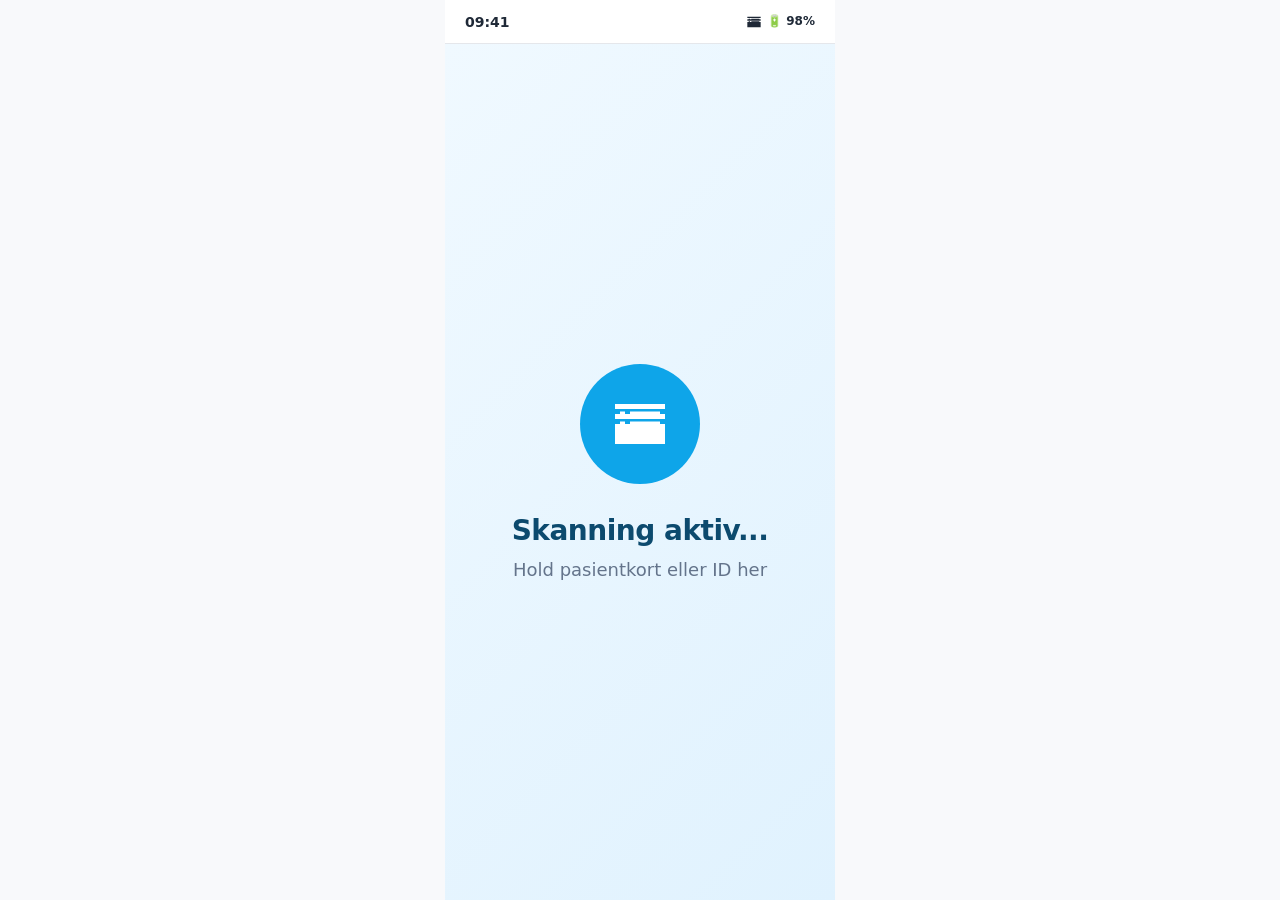
<file: website/public/scanner_demo.html>
<!DOCTYPE html>
<html lang="no">
<head>
    <meta charset="UTF-8">
    <meta name="viewport" content="width=390, height=844, user-scalable=no">
    <title>Medisinsk Skanner</title>
    <style>
        * {
            margin: 0;
            padding: 0;
            box-sizing: border-box;
        }

        body {
            font-family: 'SF Pro Display', -apple-system, BlinkMacSystemFont, 'Segoe UI', system-ui, sans-serif;
            background: #f8f9fb;
            width: 390px;
            height: 844px;
            margin: 0 auto;
            overflow: hidden;
            position: relative;
        }

        .app-container {
            height: 100vh;
            display: flex;
            flex-direction: column;
            background: #ffffff;
            border-radius: 0;
            margin: 0;
            box-shadow: none;
            overflow: hidden;
        }

        /* Status Bar */
        .status-bar {
            height: 44px;
            background: #ffffff;
            display: flex;
            justify-content: space-between;
            align-items: center;
            padding: 0 20px;
            font-size: 14px;
            font-weight: 600;
            border-bottom: 0.5px solid #e5e7eb;
        }

        .time {
            color: #1f2937;
            font-weight: 700;
        }

        .status-icons {
            display: flex;
            gap: 5px;
            color: #1f2937;
            font-size: 12px;
        }

        /* SCANNING VIEW */
        .scanning-view {
            flex: 1;
            display: flex;
            flex-direction: column;
            justify-content: center;
            align-items: center;
            background: linear-gradient(135deg, #f0f9ff 0%, #e0f2fe 100%);
            cursor: pointer;
            transition: all 0.3s ease;
            position: relative;
        }

        .scanning-view.active {
            background: linear-gradient(135deg, #dcfce7 0%, #bbf7d0 100%);
        }

        .scanning-content {
            text-align: center;
            z-index: 2;
        }

        .scanning-icon {
            width: 120px;
            height: 120px;
            margin-bottom: 30px;
            background: #0ea5e9;
            border-radius: 50%;
            display: flex;
            align-items: center;
            justify-content: center;
            color: white;
            font-size: 60px;
            animation: nfc-pulse 2s infinite;
            margin-left: auto;
            margin-right: auto;
        }

        @keyframes nfc-pulse {
            0%, 100% { 
                transform: scale(1);
                box-shadow: 0 0 0 0 rgba(14, 165, 233, 0.4);
            }
            50% { 
                transform: scale(1.1);
                box-shadow: 0 0 0 30px rgba(14, 165, 233, 0);
            }
        }

        .scanning-title {
            font-size: 28px;
            font-weight: 700;
            color: #0c4a6e;
            margin-bottom: 12px;
            letter-spacing: -0.5px;
        }

        .scanning-subtitle {
            font-size: 18px;
            color: #64748b;
            font-weight: 500;
        }

        /* PATIENT VIEW */
        .patient-view {
            flex: 1;
            display: none;
            flex-direction: column;
            overflow-y: auto;
        }

        .patient-view.active {
            display: flex;
        }

        /* Main Header */
        .main-header {
            padding: 24px 20px 20px;
            background: linear-gradient(180deg, #003d82 0%, #0056b3 100%);
            color: white;
            position: relative;
        }

        .header-content {
            display: flex;
            align-items: center;
            justify-content: space-between;
            margin-bottom: 8px;
        }

        .main-title {
            font-size: 22px;
            font-weight: 700;
            letter-spacing: 0.5px;
        }

        .back-btn {
            background: rgba(255,255,255,0.2);
            border: none;
            color: white;
            padding: 8px 12px;
            border-radius: 6px;
            font-size: 14px;
            font-weight: 600;
            cursor: pointer;
            transition: all 0.2s;
        }

        .back-btn:active {
            background: rgba(255,255,255,0.3);
        }

        /* Patient Info Card */
        .patient-card {
            margin: 20px;
            background: #ffffff;
            border-radius: 8px;
            border: 1px solid #e5e7eb;
            box-shadow: 0 1px 3px rgba(0,0,0,0.05);
            overflow: hidden;
        }

        .card-header {
            background: #f9fafb;
            padding: 16px 20px;
            border-bottom: 1px solid #e5e7eb;
            display: flex;
            justify-content: space-between;
            align-items: center;
        }

        .patient-id {
            font-family: 'SF Mono', Monaco, 'Cascadia Code', monospace;
            font-size: 12px;
            color: #6b7280;
            font-weight: 600;
            text-transform: uppercase;
            letter-spacing: 1px;
        }

        .scan-status {
            display: flex;
            align-items: center;
            gap: 6px;
            font-size: 12px;
            color: #059669;
            font-weight: 600;
        }

        .status-indicator {
            width: 8px;
            height: 8px;
            background: #10b981;
            border-radius: 50%;
            animation: pulse-dot 2s infinite;
        }

        @keyframes pulse-dot {
            0%, 100% { opacity: 1; }
            50% { opacity: 0.5; }
        }

        .card-body {
            padding: 20px;
        }

        .patient-name {
            font-size: 24px;
            font-weight: 700;
            color: #111827;
            margin-bottom: 16px;
            letter-spacing: -0.5px;
        }

        .patient-grid {
            display: grid;
            grid-template-columns: 1fr 1fr;
            gap: 16px;
            margin-bottom: 24px;
        }

        .info-item {
            display: flex;
            flex-direction: column;
            gap: 4px;
        }

        .info-label {
            font-size: 12px;
            font-weight: 600;
            color: #6b7280;
            text-transform: uppercase;
            letter-spacing: 0.5px;
        }

        .info-value {
            font-size: 15px;
            font-weight: 600;
            color: #111827;
        }

        .info-value.critical {
            color: #dc2626;
            font-weight: 700;
        }

        .info-value.warning {
            color: #d97706;
            font-weight: 700;
        }

        /* Medical Alerts */
        .medical-alerts {
            border-top: 1px solid #fee2e2;
            background: linear-gradient(90deg, #fef2f2 0%, #fff5f5 100%);
            padding: 16px 20px;
        }

        .alert-grid {
            display: grid;
            gap: 12px;
        }

        .alert-item {
            display: flex;
            align-items: center;
            gap: 12px;
            padding: 12px;
            background: white;
            border-radius: 6px;
            border-left: 4px solid #dc2626;
        }

        .alert-icon {
            width: 24px;
            height: 24px;
            border-radius: 50%;
            display: flex;
            align-items: center;
            justify-content: center;
            font-size: 12px;
            font-weight: 700;
        }

        .alert-critical {
            background: #dc2626;
            color: white;
        }

        .alert-warning {
            background: #d97706;
            color: white;
        }

        .alert-med {
            background: #059669;
            color: white;
        }

        .alert-content {
            flex: 1;
        }

        .alert-title {
            font-size: 13px;
            font-weight: 700;
            color: #111827;
            margin-bottom: 2px;
        }

        .alert-desc {
            font-size: 12px;
            color: #6b7280;
        }

        /* Emergency Contact */
        .emergency-contact {
            background: #eff6ff;
            border: 1px solid #dbeafe;
            border-radius: 6px;
            padding: 12px 16px;
            margin: 0 20px 20px;
            display: flex;
            align-items: center;
            justify-content: space-between;
        }

        .contact-info {
            display: flex;
            align-items: center;
            gap: 12px;
        }

        .contact-icon {
            width: 36px;
            height: 36px;
            background: #2563eb;
            border-radius: 8px;
            display: flex;
            align-items: center;
            justify-content: center;
            color: white;
            font-size: 16px;
        }

        .contact-details {
            display: flex;
            flex-direction: column;
        }

        .contact-label {
            font-size: 11px;
            font-weight: 600;
            color: #6b7280;
            text-transform: uppercase;
            letter-spacing: 0.5px;
        }

        .contact-number {
            font-size: 16px;
            font-weight: 700;
            color: #2563eb;
            font-family: 'SF Mono', monospace;
        }

        .call-btn {
            background: #2563eb;
            color: white;
            border: none;
            padding: 8px 16px;
            border-radius: 6px;
            font-size: 13px;
            font-weight: 600;
            cursor: pointer;
            transition: background 0.2s;
        }

        .call-btn:active {
            background: #1d4ed8;
        }

        /* Health Card Action */
        .health-card-section {
            margin: 0 20px 20px;
        }

        .health-card-btn {
            width: 100%;
            padding: 16px;
            background: linear-gradient(135deg, #10b981 0%, #059669 100%);
            color: white;
            border: none;
            border-radius: 8px;
            font-size: 16px;
            font-weight: 700;
            cursor: pointer;
            transition: all 0.2s ease;
            display: flex;
            align-items: center;
            justify-content: center;
            gap: 10px;
            box-shadow: 0 4px 12px rgba(16, 185, 129, 0.3);
        }

        .health-card-btn:active {
            transform: translateY(1px);
            box-shadow: 0 2px 8px rgba(16, 185, 129, 0.3);
        }

        /* Security Footer */
        .security-footer {
            background: #f9fafb;
            border-top: 1px solid #e5e7eb;
            padding: 12px 20px;
            display: flex;
            align-items: center;
            justify-content: center;
            gap: 8px;
            font-size: 12px;
            color: #6b7280;
        }

        .security-icon {
            width: 16px;
            height: 16px;
            background: #059669;
            border-radius: 3px;
            display: flex;
            align-items: center;
            justify-content: center;
            color: white;
            font-size: 10px;
            font-weight: 700;
        }
    </style>
</head>
<body>
    <div class="app-container">
        <!-- Status Bar -->
        <div class="status-bar">
            <div class="time">09:41</div>
            <div class="status-icons">
                <svg width="16" height="16" viewBox="0 0 24 24" fill="currentColor">
                    <path d="M2 20h20v-8H2v8zm0-10h20V8H2v2zm0-4h20V4H2v2zM4 17h2v-2H4v2zm0-4h2v-2H4v2zm0-4h2V7H4v2zm4 8h12v-2H8v2zm0-4h12v-2H8v2zm0-4h12V7H8v2z"/>
                </svg>
                <span>🔋 98%</span>
            </div>
        </div>

        <!-- SCANNING VIEW (Initial State) -->
        <div class="scanning-view" id="scanningView">
            <div class="scanning-content">
                <div class="scanning-icon">
                    <svg width="60" height="60" viewBox="0 0 24 24" fill="currentColor">
                        <path d="M2 20h20v-8H2v8zm0-10h20V8H2v2zm0-4h20V4H2v2zM4 17h2v-2H4v2zm0-4h2v-2H4v2zm0-4h2V7H4v2zm4 8h12v-2H8v2zm0-4h12v-2H8v2zm0-4h12V7H8v2z"/>
                    </svg>
                </div>
                <div class="scanning-title">Skanning aktiv...</div>
                <div class="scanning-subtitle">Hold pasientkort eller ID her</div>
            </div>
        </div>

        <!-- PATIENT VIEW (Hidden Initially) -->
        <div class="patient-view" id="patientView">
            <!-- Main Header -->
            <div class="main-header">
                <div class="header-content">
                    <h1 class="main-title">MEDISINSK SKANNER</h1>
                    <button class="back-btn" id="backBtn">← Tilbake</button>
                </div>
            </div>

            <!-- Patient Info Card -->
            <div class="patient-card">
                <div class="card-header">
                    <div class="patient-id">Pasient-ID: HN-2024-001</div>
                    <div class="scan-status">
                        <div class="status-indicator"></div>
                        <span>Verifisert</span>
                    </div>
                </div>

                <div class="card-body">
                    <div class="patient-name">Ola Normann</div>
                    
                    <div class="patient-grid">
                        <div class="info-item">
                            <div class="info-label">Personnummer</div>
                            <div class="info-value">10059936553</div>
                        </div>
                        <div class="info-item">
                            <div class="info-label">Blodtype</div>
                            <div class="info-value">A+ RhD Positiv</div>
                        </div>
                        <div class="info-item">
                            <div class="info-label">Sist oppdatert</div>
                            <div class="info-value">25.09.2025</div>
                        </div>
                        <div class="info-item">
                            <div class="info-label">Status</div>
                            <div class="info-value critical">Høy prioritet</div>
                        </div>
                    </div>
                </div>

                <!-- Medical Alerts -->
                <div class="medical-alerts">
                    <div class="alert-grid">
                        <div class="alert-item">
                            <div class="alert-icon alert-critical">!</div>
                            <div class="alert-content">
                                <div class="alert-title">Kritisk tilstand</div>
                                <div class="alert-desc">Diabetes type 1 - Krever konstant overvåking</div>
                            </div>
                        </div>
                        <div class="alert-item">
                            <div class="alert-icon alert-warning">⚠</div>
                            <div class="alert-content">
                                <div class="alert-title">Allergi</div>
                                <div class="alert-desc">Penicillin - Alvorlig reaksjon</div>
                            </div>
                        </div>
                        <div class="alert-item">
                            <div class="alert-icon alert-med">Rx</div>
                            <div class="alert-content">
                                <div class="alert-title">Aktiv medisinering</div>
                                <div class="alert-desc">Insulin 20u - Daglig administrering</div>
                            </div>
                        </div>
                    </div>
                </div>
            </div>

            <!-- Emergency Contact -->
            <div class="emergency-contact">
                <div class="contact-info">
                    <div class="contact-icon">📞</div>
                    <div class="contact-details">
                        <div class="contact-label">Nødkontakt</div>
                        <div class="contact-number">912 34 567</div>
                    </div>
                </div>
                <button class="call-btn">Ring</button>
            </div>

            <!-- Health Card Action -->
            <div class="health-card-section">
                <button class="health-card-btn">
                    🏥 Loggfør på helsekort
                </button>
            </div>

            <!-- Security Footer -->
            <div class="security-footer">
                <div class="security-icon">🔒</div>
                <span>Kryptert forbindelse - Helsenorge Sikker Terminal</span>
            </div>
        </div>
    </div>

    <script>
        document.addEventListener('DOMContentLoaded', function() {
            const scanningView = document.getElementById('scanningView');
            const patientView = document.getElementById('patientView');
            const backBtn = document.getElementById('backBtn');

            // Switch to patient view when scanning area is clicked
            scanningView.addEventListener('click', function() {
                // Add scanning animation
                this.classList.add('active');
                
                // Switch views after a short delay
                setTimeout(() => {
                    scanningView.style.display = 'none';
                    patientView.classList.add('active');
                }, 800);
            });

            // Back to scanning view
            backBtn.addEventListener('click', function() {
                patientView.classList.remove('active');
                scanningView.style.display = 'flex';
                scanningView.classList.remove('active');
            });

            // Professional button interactions
            const buttons = document.querySelectorAll('.call-btn, .health-card-btn');
            buttons.forEach(btn => {
                btn.addEventListener('click', function() {
                    this.style.opacity = '0.8';
                    setTimeout(() => {
                        this.style.opacity = '';
                    }, 100);
                });
            });

            // Health card button interaction
            const healthCardBtn = document.querySelector('.health-card-btn');
            if (healthCardBtn) {
                healthCardBtn.addEventListener('click', function() {
                    const originalText = this.innerHTML;
                    this.innerHTML = '✅ Lagret på helsekort';
                    this.style.background = 'linear-gradient(135deg, #059669 0%, #047857 100%)';
                    
                    setTimeout(() => {
                        this.innerHTML = originalText;
                        this.style.background = 'linear-gradient(135deg, #10b981 0%, #059669 100%)';
                    }, 2000);
                });
            }

            // System status updates (simulated)
            setInterval(() => {
                const statusDots = document.querySelectorAll('.status-indicator');
                statusDots.forEach(dot => {
                    dot.style.opacity = '0.3';
                    setTimeout(() => {
                        dot.style.opacity = '1';
                    }, 200);
                });
            }, 5000);
        });
    </script>
</body>
</html>
</file>
